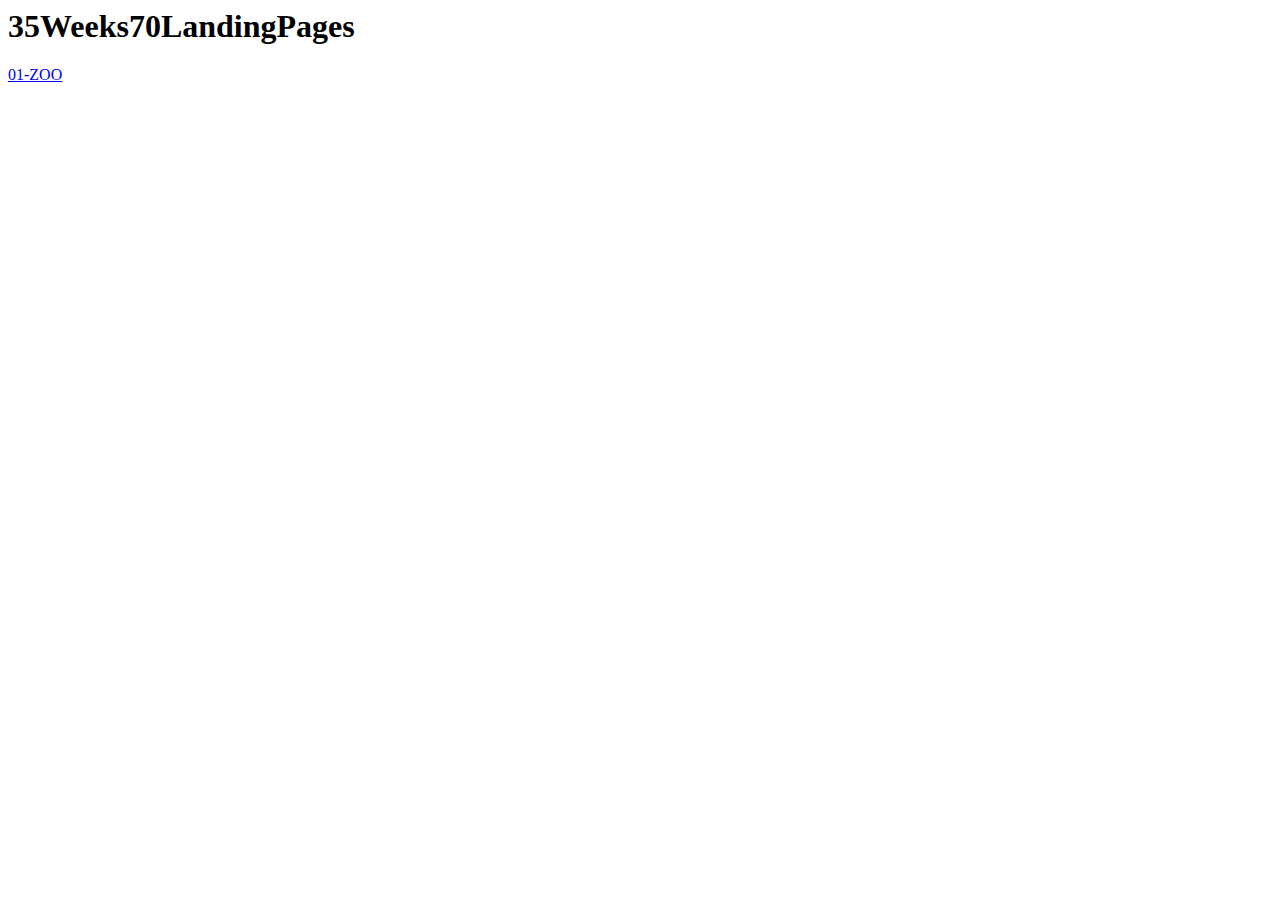
<file: index.html>
<html lang="en">
  <head>
    <meta charset="UTF-8" />
    <meta http-equiv="X-UA-Compatible" content="IE=edge" />
    <meta name="viewport" content="width=device-width, initial-scale=1.0" />
    <title>35Weeks70LandingPages</title>
  </head>

  <body>
    <h1>35Weeks70LandingPages</h1>

    <a href="./zoo/">01-ZOO</a>

  </body>
</html>
</file>
